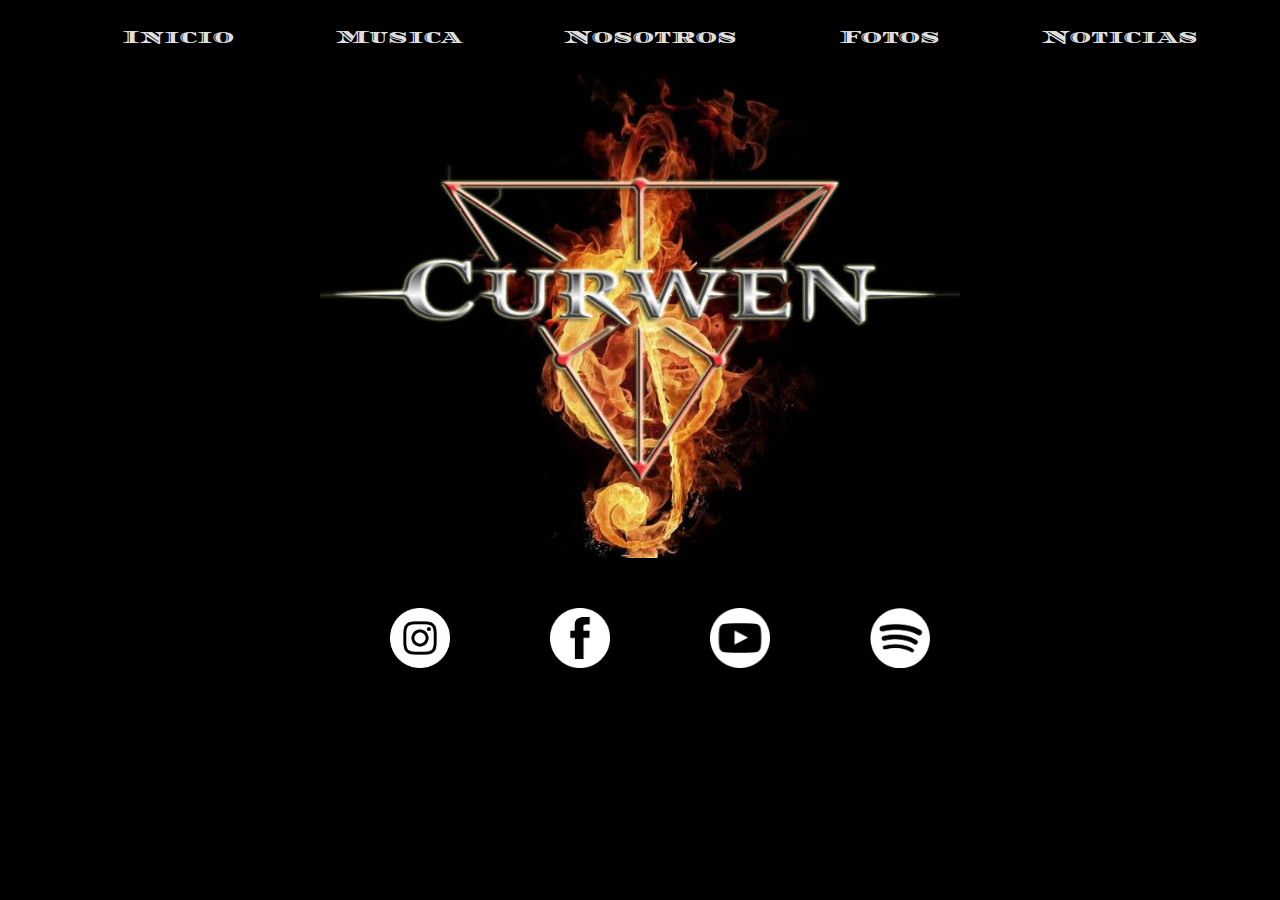
<file: index.html>
<!DOCTYPE html>
<html lang="en">
<head>
    <meta charset="UTF-8">
    <meta http-equiv="X-UA-Compatible" content="IE=edge">
    <meta name="viewport" content="width=device-width, initial-scale=1.0">
    <title>Curwen - Inicio</title>

    <link href="https://cdn.jsdelivr.net/npm/bootstrap@5.1.3/dist/css/bootstrap.min.css" rel="stylesheet" integrity="sha384-1BmE4kWBq78iYhFldvKuhfTAU6auU8tT94WrHftjDbrCEXSU1oBoqyl2QvZ6jIW3" crossorigin="anonymous">

    <link rel="preconnect" href="https://fonts.googleapis.com">
    <link rel="preconnect" href="https://fonts.gstatic.com" crossorigin>
    <link href="https://fonts.googleapis.com/css2?family=Diplomata+SC&family=Noto+Serif&display=swap" rel="stylesheet">

    <link rel="shortcut icon" href="./img/logo.jpg">

    <link rel="stylesheet" href="./scss/main.css">

</head>
<body>
<header>
    <nav class="menu">
        <ul class="menu__lista">
            <li class="menu__item">
                <a href="./index.html">Inicio</a>
            </li>
            <li class="menu__item">
                <a href="./pages/videos.html">Musica</a>
            </li>
            <li class="menu__item">
                <a href="./pages/quienes-somos.html">Nosotros</a>
            </li>
            <li class="menu__item">
                <a href="./pages/fotos.html">Fotos</a>
            </li>
            <li class="menu__item">
                <a href="https://www.facebook.com/curwenoficial" target="_blank">Noticias</a>
            </li>
        </ul>
    </nav>
</header>

<section class="logo">
    <div>
        <img src="./img/logo.jpg" alt="logo">
    </div>
</section>

<footer class="footer">
    <div class="footer__container">
        <ul>
            <li>
                <a href="https://www.instagram.com/curwenoficial/" target="_blank">
                    <img src="./img/logo-instagram.png" alt="instagram">
                </a>
            </li>
            <li>
                <a href="https://l.instagram.com/?u=https%3A%2F%2Fwww.facebook.com%2Fcurwenoficial&e=ATOfPCUOpHOO7LFtJsf6qnO3MN_vKbcmMNM23ug74Sb0QTtvLCpGXNM2RiW4s9kABZQxBYI5JYA-RFmCbG3QuVdrMrobrCpqoXYf1w&s=1" target="_blank">
                    <img src="./img/logo-facebook.png" alt="facebook">
                </a>
            </li>
            <li>
                <a href="https://www.youtube.com/CurwenOfficial" target="_blank">
                    <img src="./img/logo-youtube.png" alt="youtube">
                </a>
            </li>
            <li>
                <a href="https://open.spotify.com/artist/0JfIh0dJPtPK1TmQt3YhRn" target="_blank">
                    <img src="./img/logo-spotify.png" alt="spotify">
                </a>
            </li>
        </ul>
    </div>
</footer>

<script src="https://cdn.jsdelivr.net/npm/bootstrap@5.1.3/dist/js/bootstrap.bundle.min.js" integrity="sha384-ka7Sk0Gln4gmtz2MlQnikT1wXgYsOg+OMhuP+IlRH9sENBO0LRn5q+8nbTov4+1p" crossorigin="anonymous"></script>

</body>
</html>
</file>
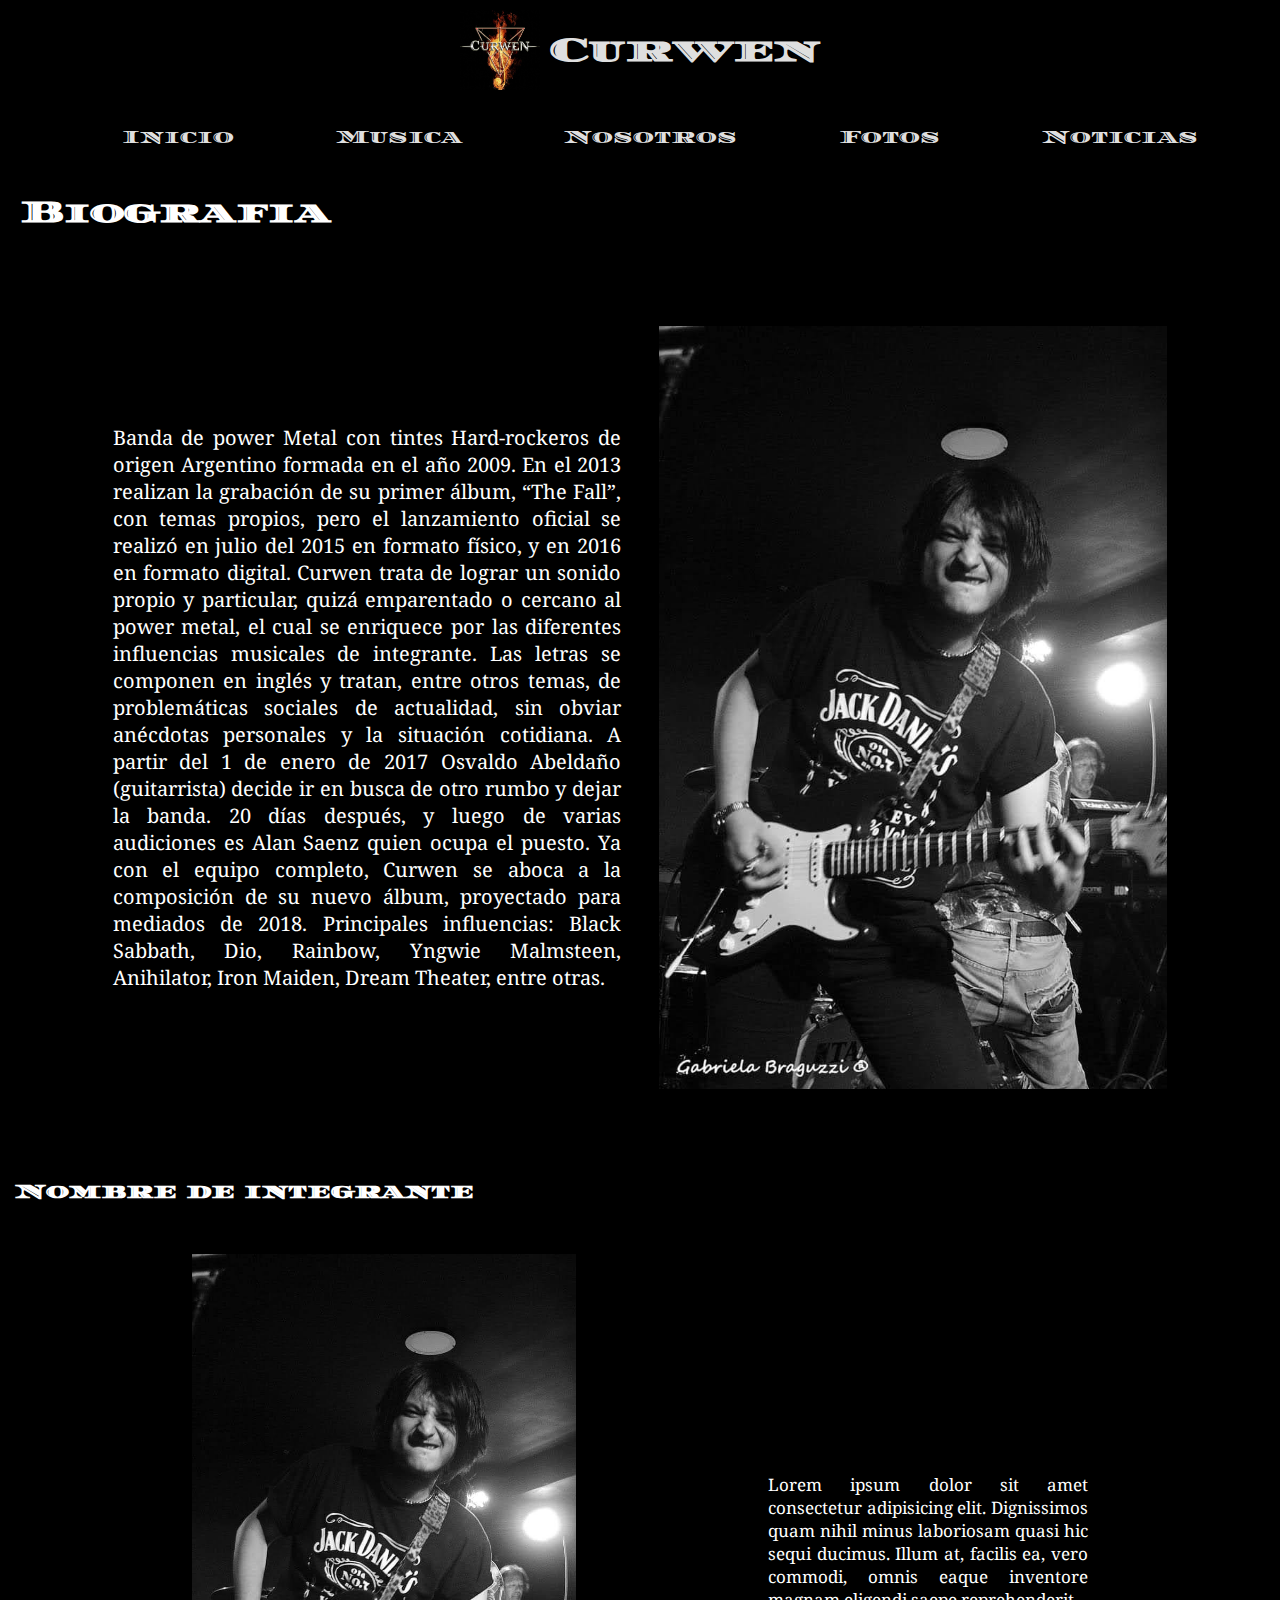
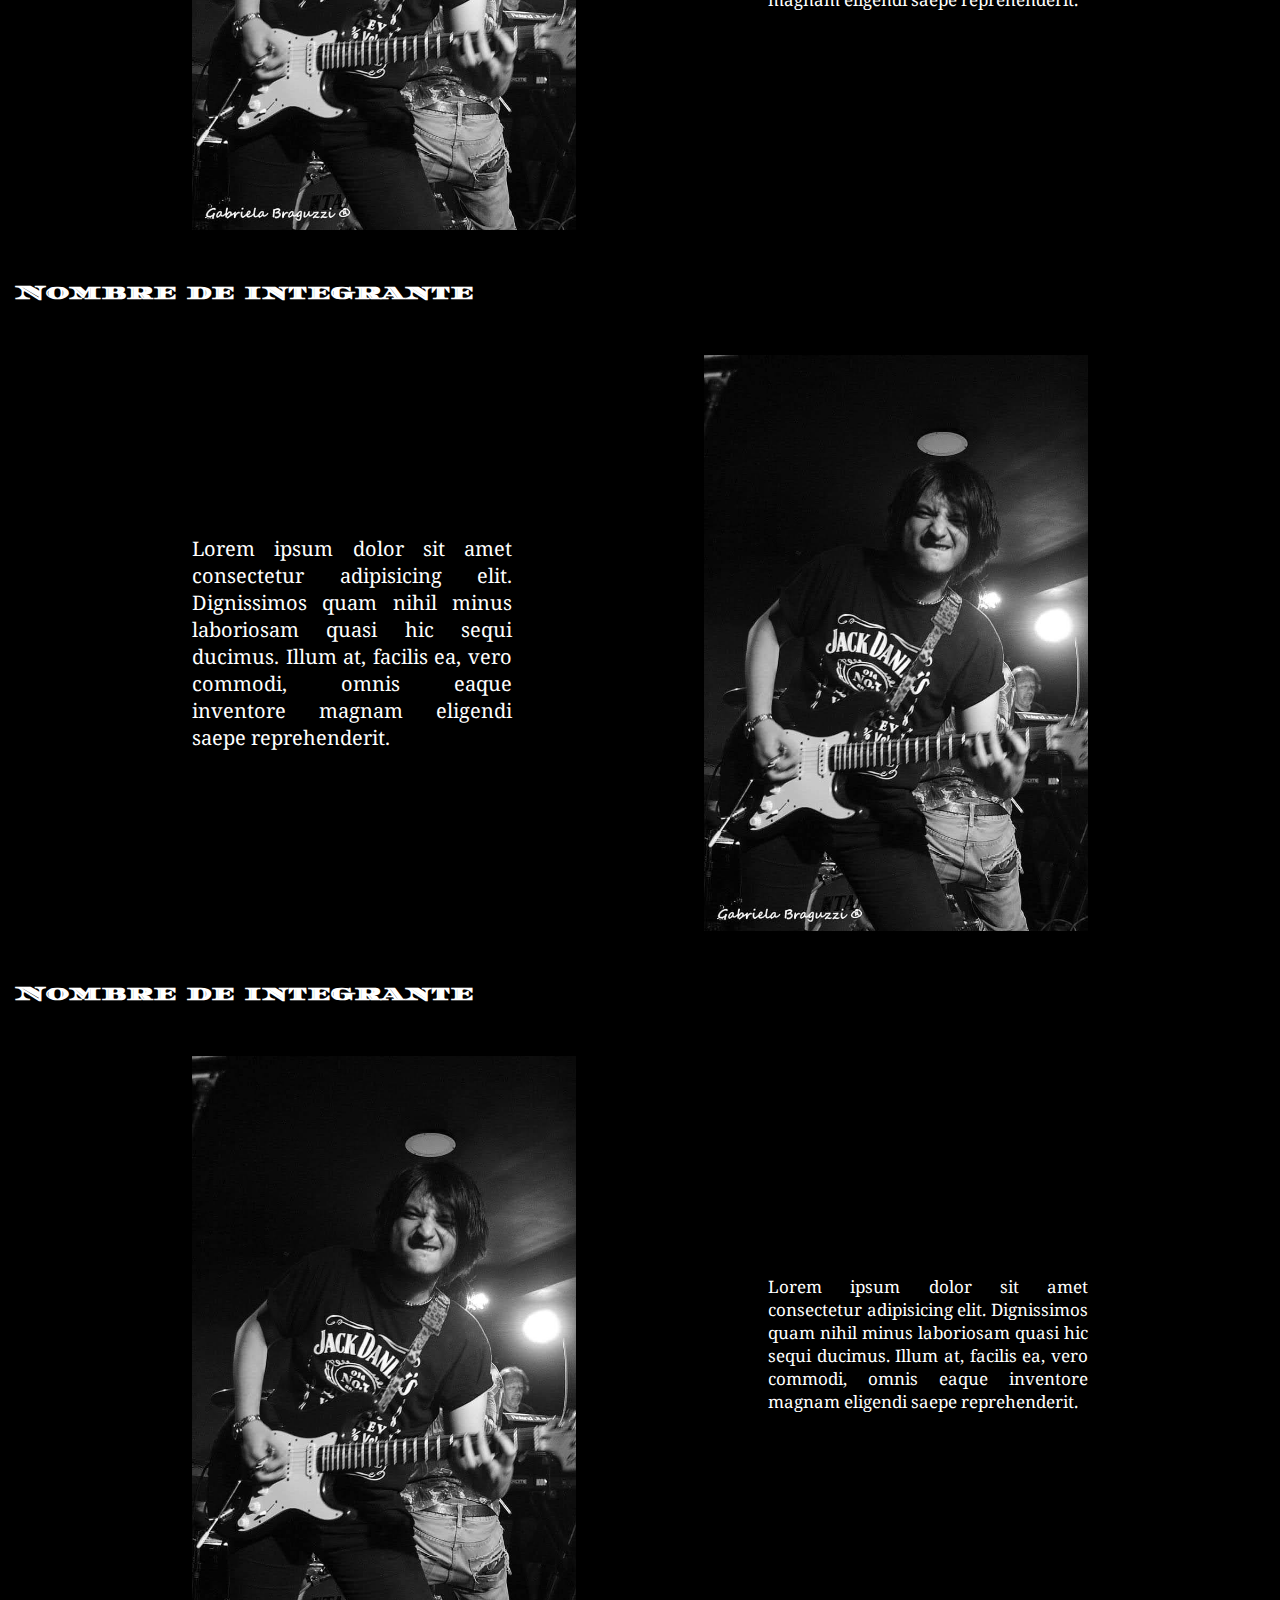
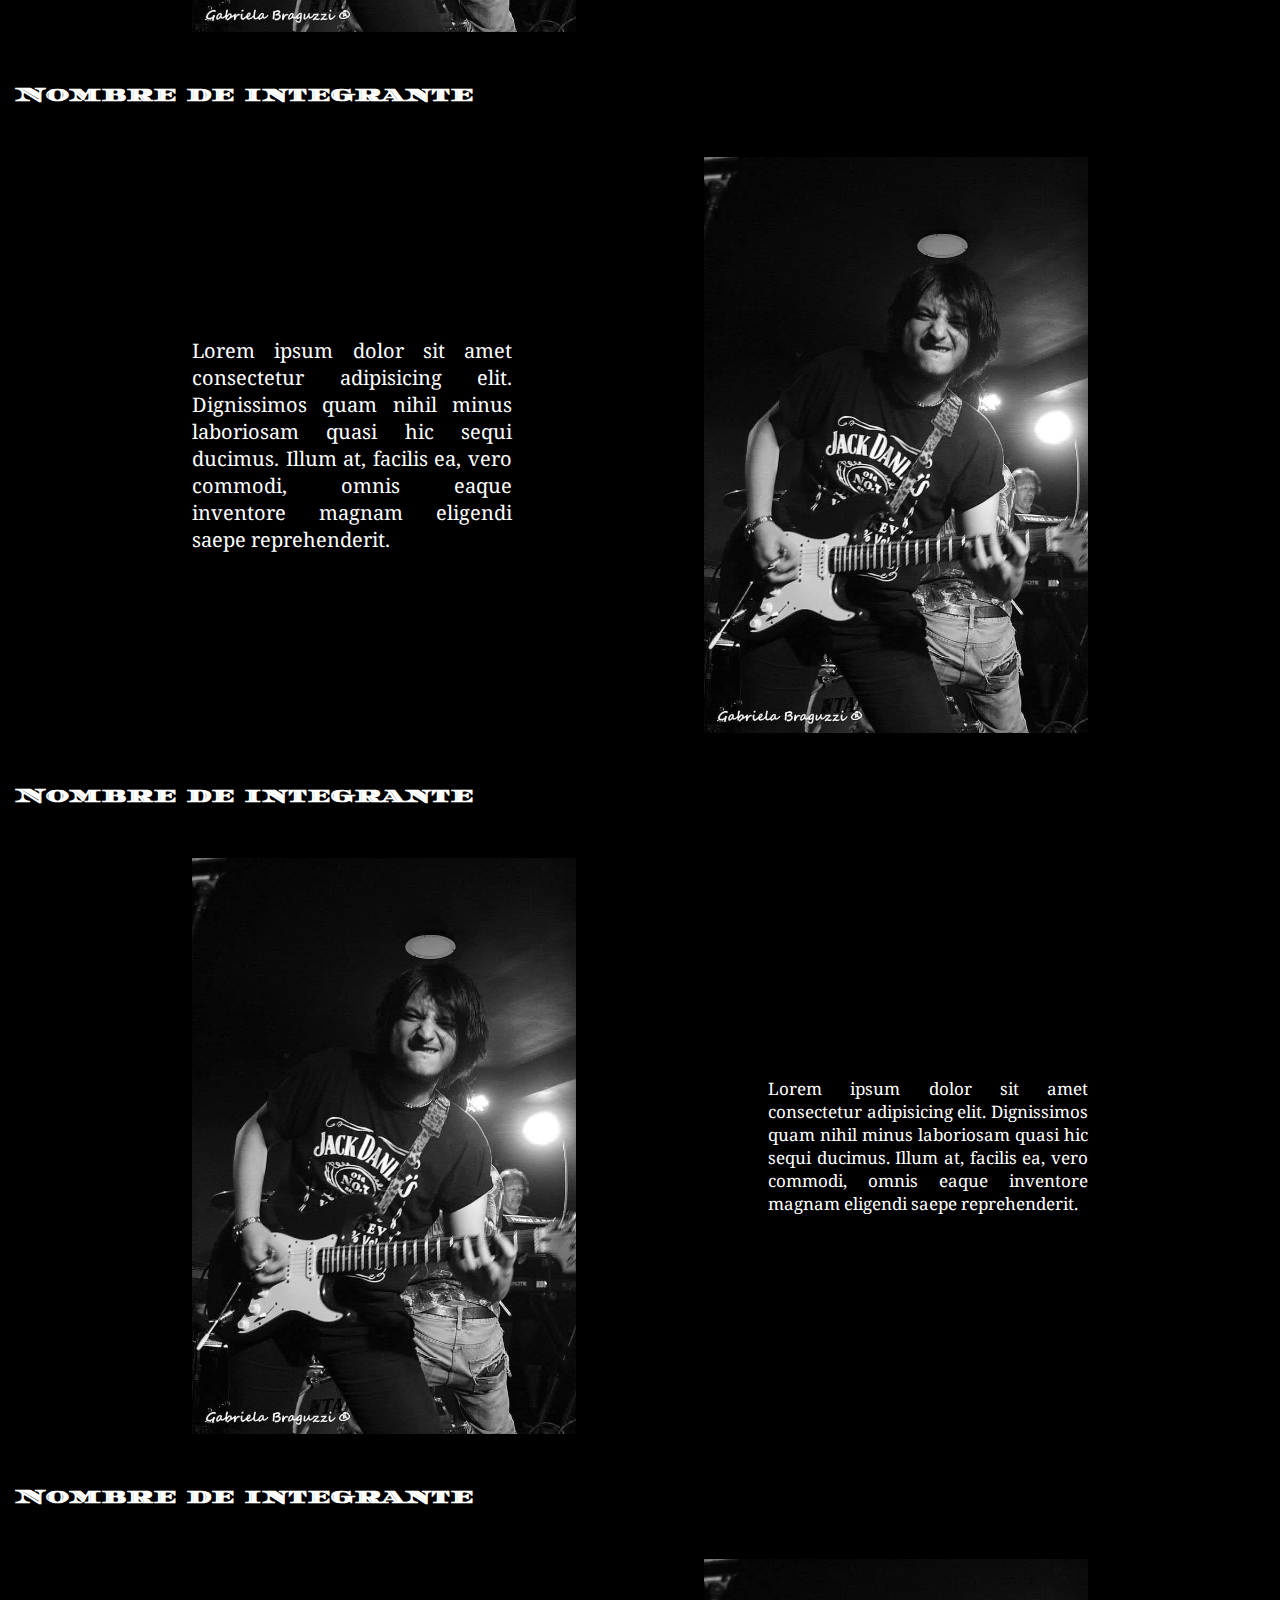
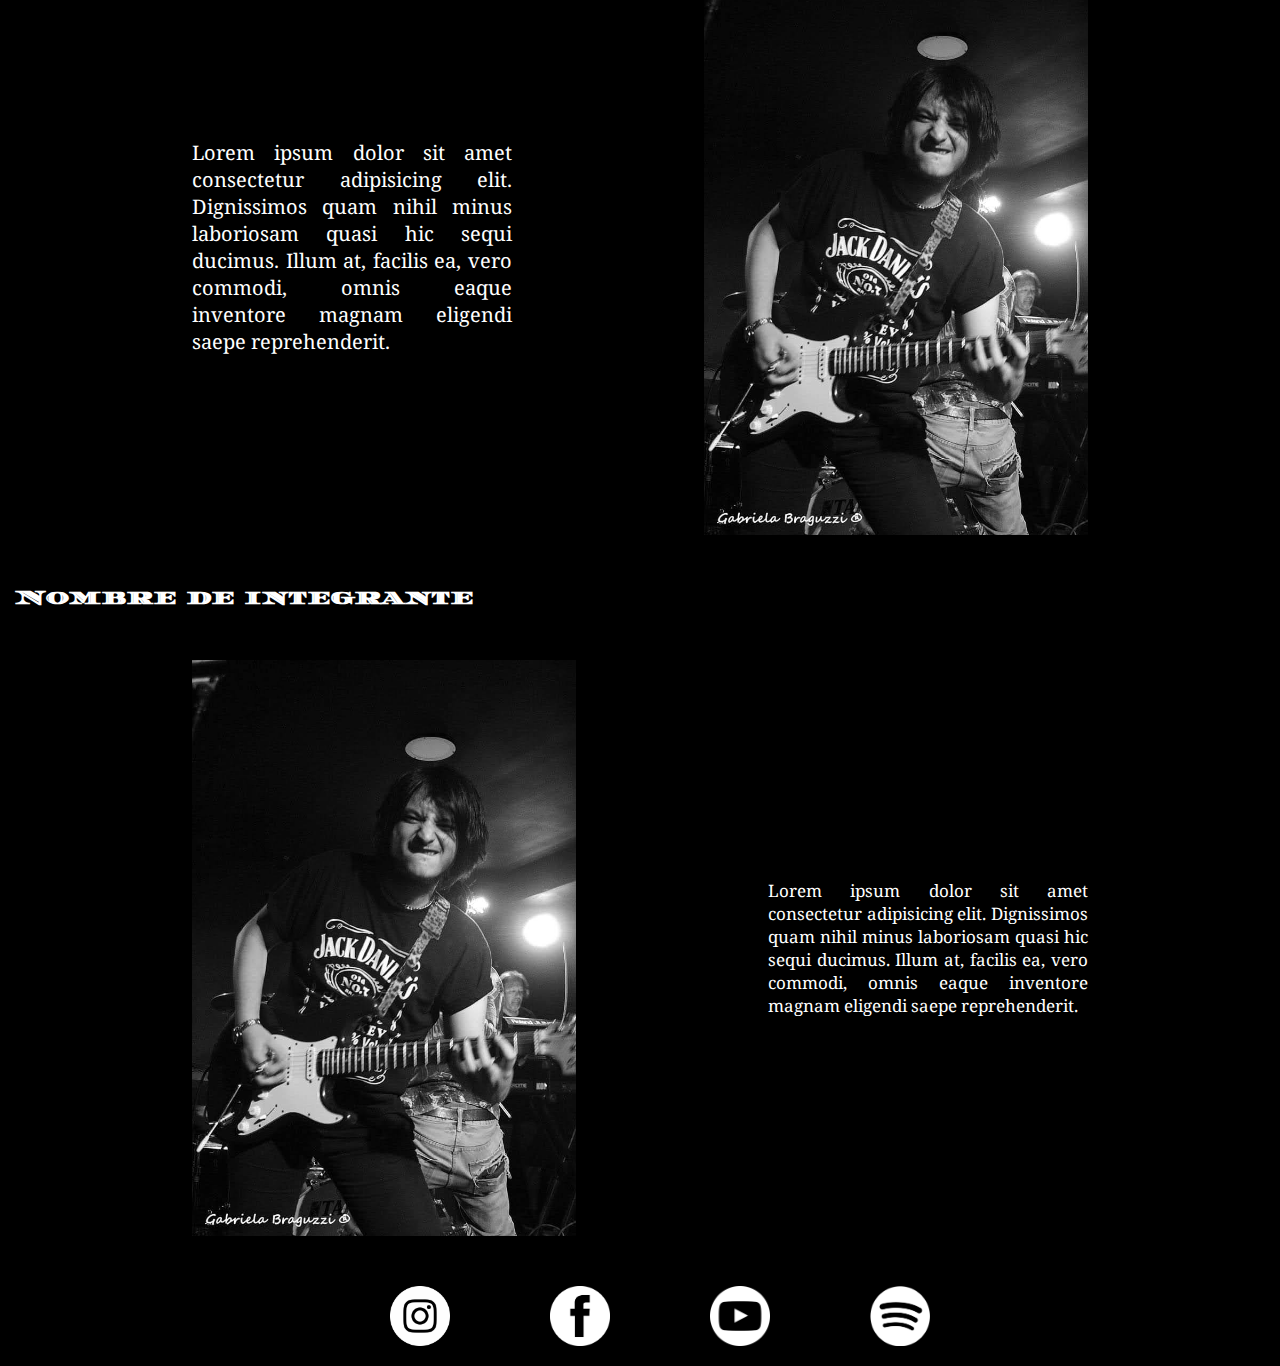
<file: pages/quienes-somos.html>
<!DOCTYPE html>
<html lang="en">
<head>
    <meta charset="UTF-8">
    <meta http-equiv="X-UA-Compatible" content="IE=edge">
    <meta name="viewport" content="width=device-width, initial-scale=1.0">
    <title>Curwen - Nosotros</title>

    <link href="https://cdn.jsdelivr.net/npm/bootstrap@5.1.3/dist/css/bootstrap.min.css" rel="stylesheet" integrity="sha384-1BmE4kWBq78iYhFldvKuhfTAU6auU8tT94WrHftjDbrCEXSU1oBoqyl2QvZ6jIW3" crossorigin="anonymous">

    <link rel="preconnect" href="https://fonts.googleapis.com">
    <link rel="preconnect" href="https://fonts.gstatic.com" crossorigin>
    <link href="https://fonts.googleapis.com/css2?family=Diplomata+SC&family=Noto+Serif&display=swap" rel="stylesheet">

    <link rel="shortcut icon" href="../img/logo.jpg">

    <link rel="stylesheet" href="../scss/main.css">

</head>

<body>

<header>
    <a href="../index.html" class="encabezado">
        <img class="encabezado__imagen" src="../img/logo.jpg" alt="logo">
        <h1 class="encabezado__texto">
            Curwen
        </h1>
    </a>        
    <nav class="menu">
        <ul class="menu__lista">
            <li class="menu__item">
                <a href="../index.html">Inicio</a>
            </li>
            <li class="menu__item">
                <a href="../pages/videos.html">Musica</a>
            </li>
            <li class="menu__item">
                <a href="../pages/quienes-somos.html">Nosotros</a>
            </li>
            <li class="menu__item">
                <a href="../pages/fotos.html">Fotos</a>
            </li>
            <li class="menu__item">
                <a href="https://www.facebook.com/curwenoficial" target="_blank">Noticias</a>
            </li>
        </ul>
    </nav>
</header>

<article class="biografia">
    <h2>Biografia</h2>
    <div>
        <p>Banda de power Metal con tintes Hard-rockeros de origen Argentino formada en el año 2009. En el 2013 realizan la grabación de su primer álbum, “The Fall”, con temas propios, pero el lanzamiento oficial se realizó en julio del 2015 en formato físico, y en 2016 en formato digital. Curwen trata de lograr un sonido propio y particular, quizá emparentado o cercano al power metal, el cual se enriquece por las diferentes influencias musicales de integrante. Las letras se componen en inglés y tratan, entre otros temas, de problemáticas sociales de actualidad, sin obviar anécdotas personales y la situación cotidiana. A partir del 1 de enero de 2017 Osvaldo Abeldaño (guitarrista) decide ir en busca de otro rumbo y dejar la banda. 20 días después, y luego de varias audiciones es Alan Saenz quien ocupa el puesto. Ya con el equipo completo, Curwen se aboca a la composición de su nuevo álbum, proyectado para mediados de 2018. Principales influencias: Black Sabbath, Dio, Rainbow, Yngwie Malmsteen, Anihilator, Iron Maiden, Dream Theater, entre otras.</p>
        <img src="../img/ernesto.jpg" alt="ernes">
    </div>
</article>

<section class="integrantes">
    <h3>Nombre de integrante</h3>
    <div>
        <p>Lorem ipsum dolor sit amet consectetur adipisicing elit. Dignissimos quam nihil minus laboriosam quasi hic sequi ducimus. Illum at, facilis ea, vero commodi, omnis eaque inventore magnam eligendi saepe reprehenderit.</p>
        <img src="../img/ernesto.jpg" alt="#">
    </div>
</section>
<section class="integrantes-2">
    <h3>Nombre de integrante</h3>
    <div>
        <p>Lorem ipsum dolor sit amet consectetur adipisicing elit. Dignissimos quam nihil minus laboriosam quasi hic sequi ducimus. Illum at, facilis ea, vero commodi, omnis eaque inventore magnam eligendi saepe reprehenderit.</p>
        <img src="../img/ernesto.jpg" alt="#">
    </div>
</section>
<section class="integrantes">
    <h3>Nombre de integrante</h3>
    <div>
        <p>Lorem ipsum dolor sit amet consectetur adipisicing elit. Dignissimos quam nihil minus laboriosam quasi hic sequi ducimus. Illum at, facilis ea, vero commodi, omnis eaque inventore magnam eligendi saepe reprehenderit.</p>
        <img src="../img/ernesto.jpg" alt="#">
    </div>
</section>
<section class="integrantes-2">
    <h3>Nombre de integrante</h3>
    <div>
        <p>Lorem ipsum dolor sit amet consectetur adipisicing elit. Dignissimos quam nihil minus laboriosam quasi hic sequi ducimus. Illum at, facilis ea, vero commodi, omnis eaque inventore magnam eligendi saepe reprehenderit.</p>
        <img src="../img/ernesto.jpg" alt="#">
    </div>
</section>
<section class="integrantes">
    <h3>Nombre de integrante</h3>
    <div>
        <p>Lorem ipsum dolor sit amet consectetur adipisicing elit. Dignissimos quam nihil minus laboriosam quasi hic sequi ducimus. Illum at, facilis ea, vero commodi, omnis eaque inventore magnam eligendi saepe reprehenderit.</p>
        <img src="../img/ernesto.jpg" alt="#">
    </div>
</section>
<section class="integrantes-2">
    <h3>Nombre de integrante</h3>
    <div>
        <p>Lorem ipsum dolor sit amet consectetur adipisicing elit. Dignissimos quam nihil minus laboriosam quasi hic sequi ducimus. Illum at, facilis ea, vero commodi, omnis eaque inventore magnam eligendi saepe reprehenderit.</p>
        <img src="../img/ernesto.jpg" alt="#">
    </div>
</section>
<section class="integrantes">
    <h3>Nombre de integrante</h3>
    <div>
        <p>Lorem ipsum dolor sit amet consectetur adipisicing elit. Dignissimos quam nihil minus laboriosam quasi hic sequi ducimus. Illum at, facilis ea, vero commodi, omnis eaque inventore magnam eligendi saepe reprehenderit.</p>
        <img src="../img/ernesto.jpg" alt="#">
    </div>
</section>

<footer class="footer">
    <div class="footer__container">
        <ul>
            <li>
                <a href="https://www.instagram.com/curwenoficial/" target="_blank">
                    <img src="../img/logo-instagram.png" alt="instagram">
                </a>
            </li>
            <li>
                <a href="https://l.instagram.com/?u=https%3A%2F%2Fwww.facebook.com%2Fcurwenoficial&e=ATOfPCUOpHOO7LFtJsf6qnO3MN_vKbcmMNM23ug74Sb0QTtvLCpGXNM2RiW4s9kABZQxBYI5JYA-RFmCbG3QuVdrMrobrCpqoXYf1w&s=1" target="_blank">
                    <img src="../img/logo-facebook.png" alt="facebook">
                </a>
            </li>
            <li>
                <a href="https://www.youtube.com/CurwenOfficial" target="_blank">
                    <img src="../img/logo-youtube.png" alt="youtube">
                </a>
            </li>
            <li>
                <a href="https://open.spotify.com/artist/0JfIh0dJPtPK1TmQt3YhRn" target="_blank">
                    <img src="../img/logo-spotify.png" alt="spotify">
                </a>
            </li>
        </ul>
    </div>
</footer>

<script src="https://cdn.jsdelivr.net/npm/bootstrap@5.1.3/dist/js/bootstrap.bundle.min.js" integrity="sha384-ka7Sk0Gln4gmtz2MlQnikT1wXgYsOg+OMhuP+IlRH9sENBO0LRn5q+8nbTov4+1p" crossorigin="anonymous"></script>

</body>
</html>
</file>
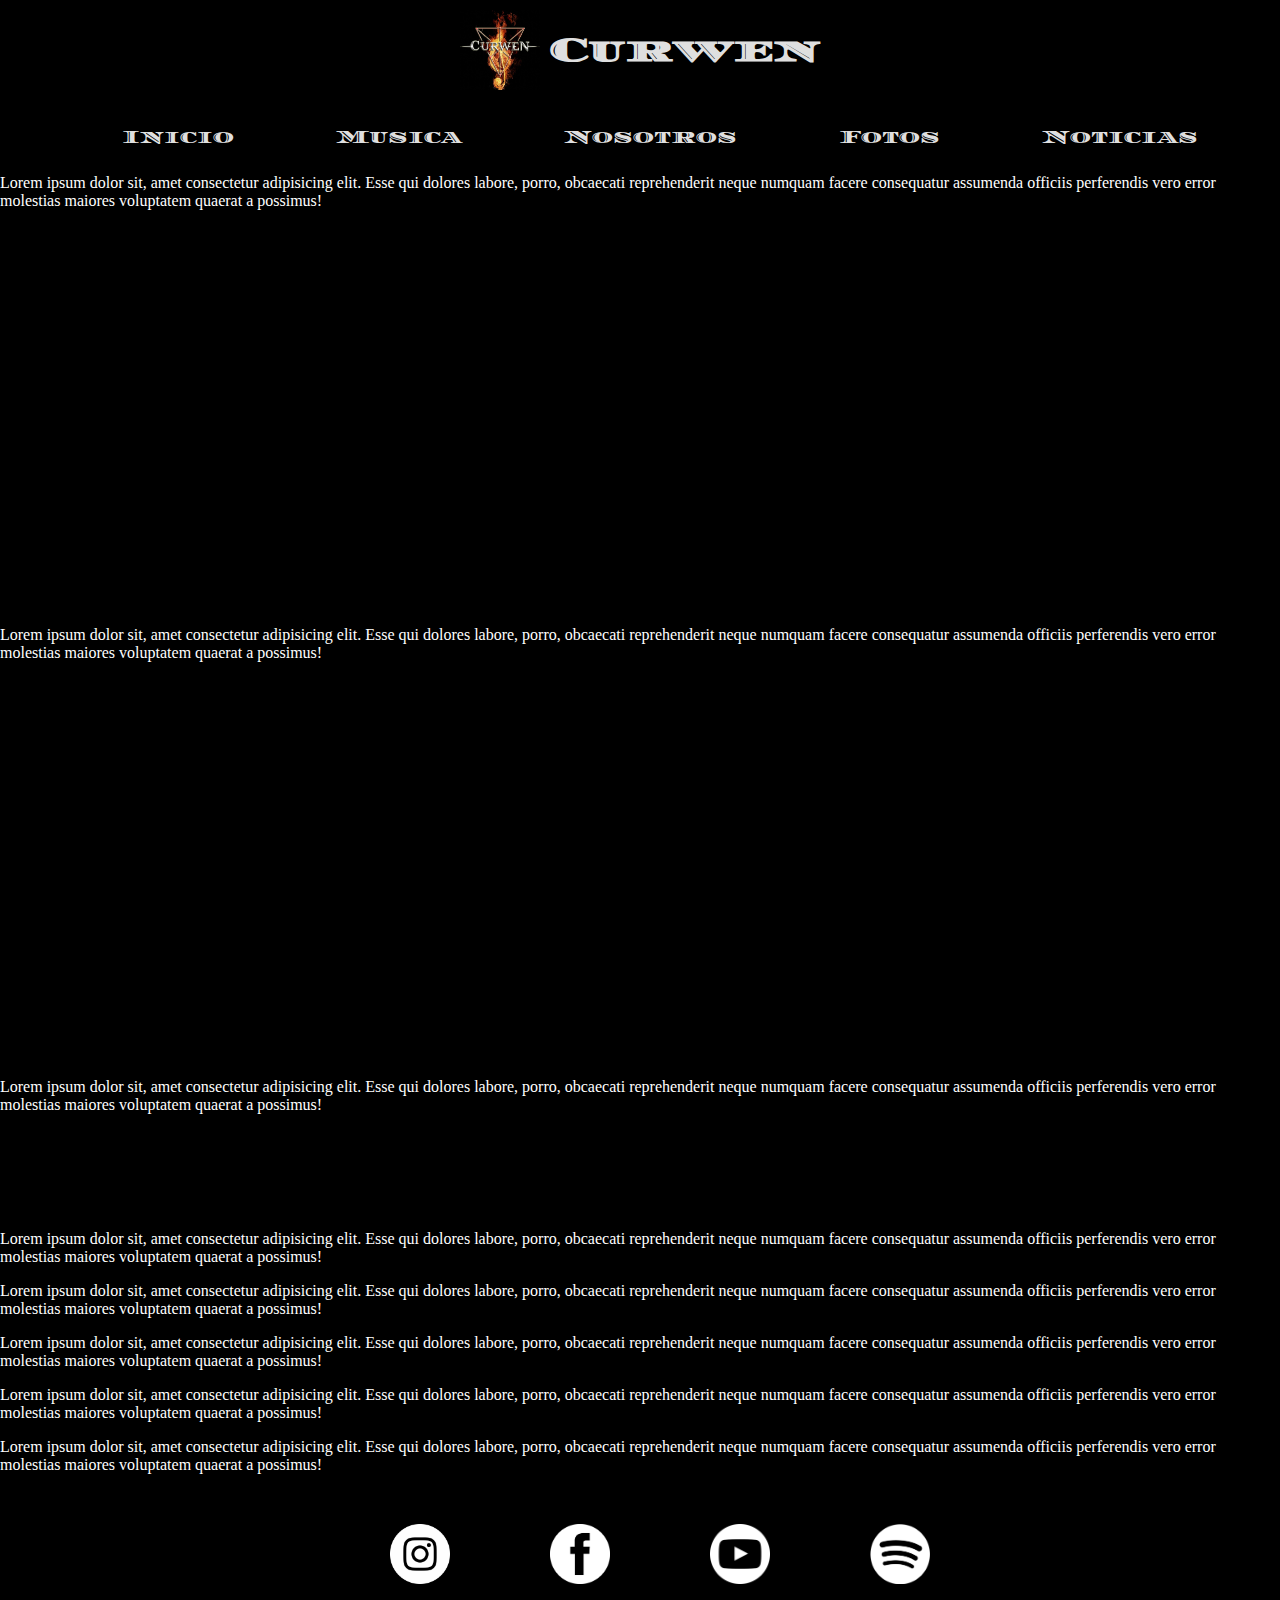
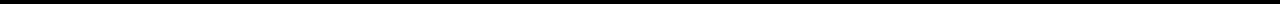
<file: pages/videos.html>
<!DOCTYPE html>
<html lang="en">
<head>
    <meta charset="UTF-8">
    <meta http-equiv="X-UA-Compatible" content="IE=edge">
    <meta name="viewport" content="width=device-width, initial-scale=1.0">
    <title>Curwen - Videos</title>

    <link href="https://cdn.jsdelivr.net/npm/bootstrap@5.1.3/dist/css/bootstrap.min.css" rel="stylesheet" integrity="sha384-1BmE4kWBq78iYhFldvKuhfTAU6auU8tT94WrHftjDbrCEXSU1oBoqyl2QvZ6jIW3" crossorigin="anonymous">

    <link rel="preconnect" href="https://fonts.googleapis.com">
    <link rel="preconnect" href="https://fonts.gstatic.com" crossorigin>
    <link href="https://fonts.googleapis.com/css2?family=Diplomata+SC&family=Noto+Serif&display=swap" rel="stylesheet">

    <link rel="shortcut icon" href="../img/logo.jpg">

    <link rel="stylesheet" href="../scss/main.css">

</head>

<body>

<header>
    <a href="../index.html" class="encabezado">
        <img class="encabezado__imagen" src="../img/logo.jpg" alt="logo">
        <h1 class="encabezado__texto">
            Curwen
        </h1>
    </a>        
    <nav class="menu">
        <ul class="menu__lista">
            <li class="menu__item">
                <a href="../index.html">Inicio</a>
            </li>
            <li class="menu__item">
                <a href="../pages/videos.html">Musica</a>
            </li>
            <li class="menu__item">
                <a href="../pages/quienes-somos.html">Nosotros</a>
            </li>
            <li class="menu__item">
                <a href="../pages/fotos.html">Fotos</a>
            </li>
            <li class="menu__item">
                <a href="https://www.facebook.com/curwenoficial" target="_blank">Noticias</a>
            </li>
        </ul>
    </nav>
</header>
    

<article class="videos">
    <div>
        <p>Lorem ipsum dolor sit, amet consectetur adipisicing elit. Esse qui dolores labore, porro, obcaecati reprehenderit neque numquam facere consequatur assumenda officiis perferendis vero error molestias maiores voluptatem quaerat a possimus!</p>
        <iframe style="border-radius:12px" src="https://open.spotify.com/embed/playlist/2NGnIxXOHKR7J7oCDqz7Tq?utm_source=generator" width="100%" height="380" frameBorder="0" allowfullscreen="" allow="autoplay; clipboard-write; encrypted-media; fullscreen; picture-in-picture"></iframe>    </div>
    <div>
        <p>Lorem ipsum dolor sit, amet consectetur adipisicing elit. Esse qui dolores labore, porro, obcaecati reprehenderit neque numquam facere consequatur assumenda officiis perferendis vero error molestias maiores voluptatem quaerat a possimus!</p>
        <iframe style="border-radius:12px" src="https://open.spotify.com/embed/track/5NVSci8AX8Tcfo7lk9wVqs?utm_source=generator" width="100%" height="380" frameBorder="0" allowfullscreen="" allow="autoplay; clipboard-write; encrypted-media; fullscreen; picture-in-picture"></iframe>    </div>
    <div>
        <p>Lorem ipsum dolor sit, amet consectetur adipisicing elit. Esse qui dolores labore, porro, obcaecati reprehenderit neque numquam facere consequatur assumenda officiis perferendis vero error molestias maiores voluptatem quaerat a possimus!</p>
        <iframe style="border-radius:12px" src="https://open.spotify.com/embed/track/5NVSci8AX8Tcfo7lk9wVqs?utm_source=generator" width="100%" height="80" frameBorder="0" allowfullscreen="" allow="autoplay; clipboard-write; encrypted-media; fullscreen; picture-in-picture"></iframe>    </div>
    <div>
        <p>Lorem ipsum dolor sit, amet consectetur adipisicing elit. Esse qui dolores labore, porro, obcaecati reprehenderit neque numquam facere consequatur assumenda officiis perferendis vero error molestias maiores voluptatem quaerat a possimus!</p>
        <!-- <iframe src="#" frameborder="0"></iframe> -->
    </div>
    <div>
        <p>Lorem ipsum dolor sit, amet consectetur adipisicing elit. Esse qui dolores labore, porro, obcaecati reprehenderit neque numquam facere consequatur assumenda officiis perferendis vero error molestias maiores voluptatem quaerat a possimus!</p>
        <!-- <iframe src="#" frameborder="0"></iframe> -->
    </div>
    <div>
        <p>Lorem ipsum dolor sit, amet consectetur adipisicing elit. Esse qui dolores labore, porro, obcaecati reprehenderit neque numquam facere consequatur assumenda officiis perferendis vero error molestias maiores voluptatem quaerat a possimus!</p>
        <!-- <iframe src="#" frameborder="0"></iframe> -->
    </div>
    <div>
        <p>Lorem ipsum dolor sit, amet consectetur adipisicing elit. Esse qui dolores labore, porro, obcaecati reprehenderit neque numquam facere consequatur assumenda officiis perferendis vero error molestias maiores voluptatem quaerat a possimus!</p>
        <!-- <iframe src="#" frameborder="0"></iframe> -->
    </div>
    <div>
        <p>Lorem ipsum dolor sit, amet consectetur adipisicing elit. Esse qui dolores labore, porro, obcaecati reprehenderit neque numquam facere consequatur assumenda officiis perferendis vero error molestias maiores voluptatem quaerat a possimus!</p>
        <!-- <iframe src="#" frameborder="0"></iframe> -->
    </div>
</article>

<footer class="footer">
    <div class="footer__container">
        <ul>
            <li>
                <a href="https://www.instagram.com/curwenoficial/" target="_blank">
                    <img src="../img/logo-instagram.png" alt="instagram">
                </a>
            </li>
            <li>
                <a href="https://l.instagram.com/?u=https%3A%2F%2Fwww.facebook.com%2Fcurwenoficial&e=ATOfPCUOpHOO7LFtJsf6qnO3MN_vKbcmMNM23ug74Sb0QTtvLCpGXNM2RiW4s9kABZQxBYI5JYA-RFmCbG3QuVdrMrobrCpqoXYf1w&s=1" target="_blank">
                    <img src="../img/logo-facebook.png" alt="facebook">
                </a>
            </li>
            <li>
                <a href="https://www.youtube.com/CurwenOfficial" target="_blank">
                    <img src="../img/logo-youtube.png" alt="youtube">
                </a>
            </li>
            <li>
                <a href="https://open.spotify.com/artist/0JfIh0dJPtPK1TmQt3YhRn" target="_blank">
                    <img src="../img/logo-spotify.png" alt="spotify">
                </a>
            </li>
        </ul>
    </div>
</footer>

<script src="https://cdn.jsdelivr.net/npm/bootstrap@5.1.3/dist/js/bootstrap.bundle.min.js" integrity="sha384-ka7Sk0Gln4gmtz2MlQnikT1wXgYsOg+OMhuP+IlRH9sENBO0LRn5q+8nbTov4+1p" crossorigin="anonymous"></script>

</body>
</html>
</file>
<file: scss/main.css>
body {
  margin: 0%;
  padding: 0%;
  background: url(../img/fondo.jpg);
  background: #000000;
}

/* nav */
header .encabezado {
  display: -webkit-box;
  display: -ms-flexbox;
  display: flex;
  -webkit-box-pack: center;
      -ms-flex-pack: center;
          justify-content: center;
  -webkit-box-align: center;
      -ms-flex-align: center;
          align-items: center;
  text-decoration: none;
}

header .encabezado .encabezado__imagen {
  padding: 5px;
  height: 80px;
  width: 80px;
}

header .encabezado .encabezado__texto {
  padding: 5px;
  font-family: 'Diplomata SC', cursive;
  font-size: 35px;
  color: #dfdfdf;
}

header .menu .menu__lista {
  background-color: #000000;
  display: -webkit-box;
  display: -ms-flexbox;
  display: flex;
  -webkit-box-pack: space-evenly;
      -ms-flex-pack: space-evenly;
          justify-content: space-evenly;
}

header .menu .menu__lista .menu__item {
  padding: 10px;
  list-style: none;
}

header .menu .menu__lista .menu__item :hover {
  color: white;
}

header .menu .menu__lista .menu__item a {
  padding: 10px;
  text-decoration: none;
  color: #dfdfdf;
  font-family: 'Diplomata SC', cursive;
  font-size: 18px;
}

/* footer */
.footer {
  margin-top: 50px;
}

.footer .footer__container ul {
  display: -webkit-box;
  display: -ms-flexbox;
  display: flex;
  -webkit-box-pack: center;
      -ms-flex-pack: center;
          justify-content: center;
}

.footer .footer__container ul li {
  list-style: none;
}

.footer .footer__container ul li a {
  margin: 0 50px;
}

.footer .footer__container ul li a img {
  height: 60px;
  width: 60px;
}

/* index */
.logo {
  display: -webkit-box;
  display: -ms-flexbox;
  display: flex;
  -webkit-box-pack: center;
      -ms-flex-pack: center;
          justify-content: center;
  width: 100%;
}

.logo div {
  width: 50%;
}

.logo div img {
  width: 100%;
  height: 100%;
}

/* quienes somos */
.biografia {
  display: -webkit-box;
  display: -ms-flexbox;
  display: flex;
  -webkit-box-orient: vertical;
  -webkit-box-direction: normal;
      -ms-flex-direction: column;
          flex-direction: column;
  color: white;
}

.biografia h2 {
  font-family: 'Diplomata SC', cursive;
  font-size: 30px;
  margin: 20px;
}

.biografia div {
  display: -webkit-box;
  display: -ms-flexbox;
  display: flex;
  -webkit-box-pack: space-evenly;
      -ms-flex-pack: space-evenly;
          justify-content: space-evenly;
  -webkit-box-align: center;
      -ms-flex-align: center;
          align-items: center;
  margin: 75px;
}

.biografia div p {
  font-family: 'Noto Serif', serif;
  color: white;
  width: 45%;
  font-size: 20px;
  text-align: justify;
}

.biografia div img {
  width: 45%;
}

.integrantes-2 {
  color: white;
}

.integrantes-2 h3 {
  font-family: 'Diplomata SC', cursive;
  font-size: 20px;
  margin: 15px;
}

.integrantes-2 div {
  display: -webkit-box;
  display: -ms-flexbox;
  display: flex;
  -webkit-box-pack: space-evenly;
      -ms-flex-pack: space-evenly;
          justify-content: space-evenly;
  -webkit-box-align: center;
      -ms-flex-align: center;
          align-items: center;
  margin: 50px 0;
}

.integrantes-2 div p {
  font-family: 'Noto Serif', serif;
  color: white;
  width: 25%;
  font-size: 20px;
  text-align: justify;
}

.integrantes-2 div img {
  width: 30%;
}

.integrantes {
  color: white;
}

.integrantes h3 {
  font-family: 'Diplomata SC', cursive;
  font-size: 20px;
  margin: 15px;
}

.integrantes div {
  display: -webkit-box;
  display: -ms-flexbox;
  display: flex;
  -webkit-box-orient: horizontal;
  -webkit-box-direction: reverse;
      -ms-flex-direction: row-reverse;
          flex-direction: row-reverse;
  -webkit-box-pack: space-evenly;
      -ms-flex-pack: space-evenly;
          justify-content: space-evenly;
  -webkit-box-align: center;
      -ms-flex-align: center;
          align-items: center;
  margin: 50px 0;
}

.integrantes div p {
  font-family: 'Noto Serif', serif;
  color: white;
  width: 25%;
  font-size: 17px;
  text-align: justify;
}

.integrantes div img {
  width: 30%;
}

/* fotos */
.grid {
  display: -ms-grid;
  display: grid;
  -ms-grid-columns: auto;
      grid-template-columns: auto;
}

.grid div {
  width: 100%;
  height: 100%;
}

.grid div img {
  width: 100%;
  height: 100%;
}

/* videos */
.videos div p {
  color: white;
}

.videos div iframe {
  color: white;
}

@media (min-width: 769px) and (max-width: 1024px) {
  /* header */
  header .encabezado .encabezado__imagen {
    height: 70px;
    width: 70px;
  }
  header .encabezado .encabezado__texto {
    font-size: 30px;
  }
  header .menu .menu__lista .menu__item a {
    padding: 10px;
    font-size: 14px;
  }
  /* footer */
  .footer {
    margin-top: 40px;
  }
  .footer .footer__container ul li a {
    margin: 0 20px;
  }
  .footer .footer__container ul li a img {
    height: 50px;
    width: 50px;
  }
  /* index */
  .logo {
    display: -webkit-box;
    display: -ms-flexbox;
    display: flex;
    -webkit-box-pack: center;
        -ms-flex-pack: center;
            justify-content: center;
    width: 100%;
  }
  .logo div {
    width: 50%;
  }
  .logo div img {
    width: 100%;
    height: 100%;
  }
  /* quienes somos */
  .biografia h2 {
    font-size: 22px;
    margin: 15px;
  }
  .biografia div {
    margin: 35px;
  }
  .biografia div p {
    width: 50%;
    font-size: 14px;
  }
  .biografia div img {
    width: 40%;
  }
  .integrantes-2 h3 {
    font-size: 17px;
    margin: 12px;
  }
  .integrantes-2 div {
    margin: 30px;
  }
  .integrantes-2 div p {
    width: 40%;
    font-size: 14px;
  }
  .integrantes-2 div img {
    width: 30%;
  }
  .integrantes h3 {
    font-size: 17px;
    margin: 12px;
  }
  .integrantes div {
    margin: 30px;
  }
  .integrantes div p {
    width: 40%;
    font-size: 14px;
  }
  .integrantes div img {
    width: 30%;
  }
}
/*# sourceMappingURL=main.css.map */
</file>
